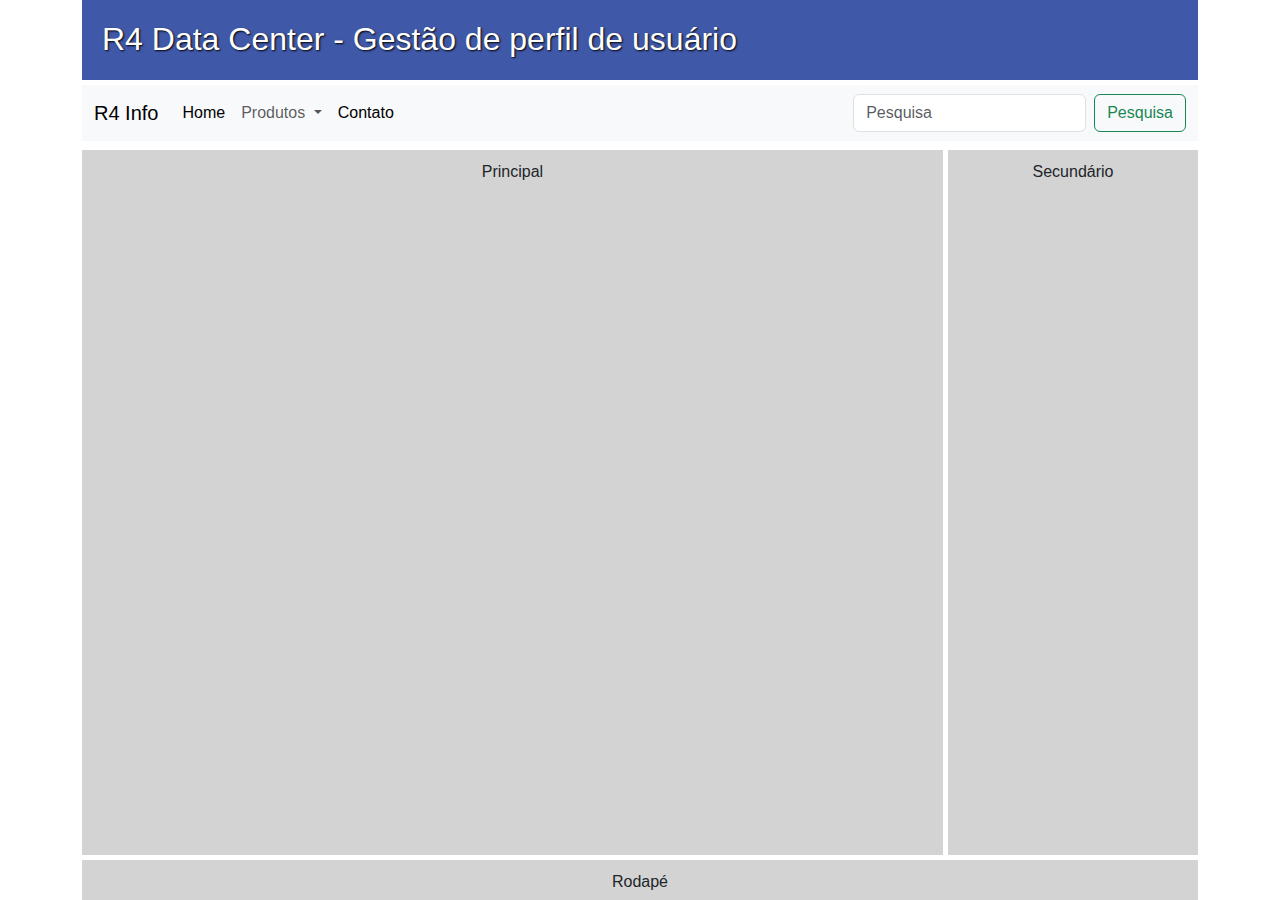
<file: index.html>
<!DOCTYPE html>
<html lang="pt-br">
<head>
    <meta charset="UTF-8">
    <meta name="viewport" content="width=device-width, initial-scale=1.0">
    <title>Grid Layout</title>
    <link rel="stylesheet" href="https://cdn.jsdelivr.net/npm/bootstrap@5.3.7/dist/css/bootstrap.min.css"> 
    <link rel="stylesheet" href="style.css">
</head>
<body>
    <div class="container">
        <header class="caixa" id="topo">
            <h1>R4 Data Center - Gestão de perfil de usuário</h1>
        </header>
        <nav class="caixa" id="menu">

            <nav class="navbar navbar-expand-lg bg-body-tertiary">
                <div class="container-fluid">
                    <a class="navbar-brand" href="#">R4 Info</a>
                    <button class="navbar-toggler" type="button" data-bs-toggle="collapse" data-bs-target="#navbarSupportedContent" aria-controls="navbarSupportedContent" aria-expanded="false" aria-label="Toggle navigation">
                    <span class="navbar-toggler-icon"></span>
                    </button>
                    <div class="collapse navbar-collapse" id="navbarSupportedContent">
                    <ul class="navbar-nav me-auto mb-2 mb-lg-0">
                        <li class="nav-item">
                        <a class="nav-link active" aria-current="page" href="https://www.r4.com.br/" target="_blank">Home</a>
                        </li>
                        
                        
                        <li class="nav-item dropdown">
                        <a class="nav-link dropdown-toggle" href="#" role="button" data-bs-toggle="dropdown" aria-expanded="false">
                            Produtos
                        </a>
                        <ul class="dropdown-menu">
                            <li><a class="dropdown-item" href="#">Hospedagem de Domínio</a></li>
                            <li><a class="dropdown-item" href="#">Colocation</a></li>
                            <li><a class="dropdown-item" href="#">Virtualização</a></li>
                            <li><hr class="dropdown-divider"></li>
                            <li><a class="dropdown-item" href="#">Desenvolvimento de Sites</a></li>
                        </ul>
                        </li>
                        <li class="nav-item">
                        <a class="nav-link active" aria-current="page" href="https://www.r4.com.br/contato.html" target="_blank">Contato</a>
                        </li>
                    </ul>
                    <form class="d-flex" role="search">
                        <input class="form-control me-2" type="search" placeholder="Pesquisa" aria-label="Search"/>
                        <button class="btn btn-outline-success" type="submit">Pesquisa</button>
                    </form>
                    </div>
                </div>
                </nav>

        </nav>
        <main class="caixa" id="principal">
            Principal
        </main>
        <aside class="caixa" id="secundario">
            Secundário
        </aside>
        <footer class="caixa" id="rodape">
            Rodapé
        </footer>
    </div>
</body>
<script src="https://cdn.jsdelivr.net/npm/bootstrap@5.3.7/dist/js/bootstrap.bundle.min.js" integrity="sha384-ndDqU0Gzau9qJ1lfW4pNLlhNTkCfHzAVBReH9diLvGRem5+R9g2FzA8ZGN954O5Q" crossorigin="anonymous"></script>
</html>
</file>
<file: style.css>
@charset "UTF-8";

* {
    box-sizing: border-box;
    font-family: Arial, Helvetica, sans-serif;
    margin: 0;
    padding: 0;
}

.container {
    width: 100vw;
    height: 100vh;
    display: grid;
    grid-template-rows: 80px 60px 1fr 40px;
    grid-template-columns: 1fr 250px;
    gap: 5px;
}

.caixa {
    background-color: lightgray;
    /* border: 1px solid black; */
    padding: 10px;
    text-align: center;
}

#topo {
    grid-area: 1 / 1 / 2 / -1;
    background-color: rgba(38, 65, 156, 0.877);
    color: white;
}

header > h1 {
    font-size: 2em;
    padding: 10px;
    text-align: left;
    text-shadow: 1px 1px 2px black;
}

#menu {
    grid-area: 2 / 1 / 3 / -1;
    background-color: white;
    padding: 0px;
    justify-items: normal;
}

#principal {
    grid-area: 3 / 1 / -2 / -2;
}

#secundario {
    grid-area: 3 / -2 / -2 / -1;
}

#rodape {
    grid-area: -2 / 1 / -1 / -1;
}
</file>
